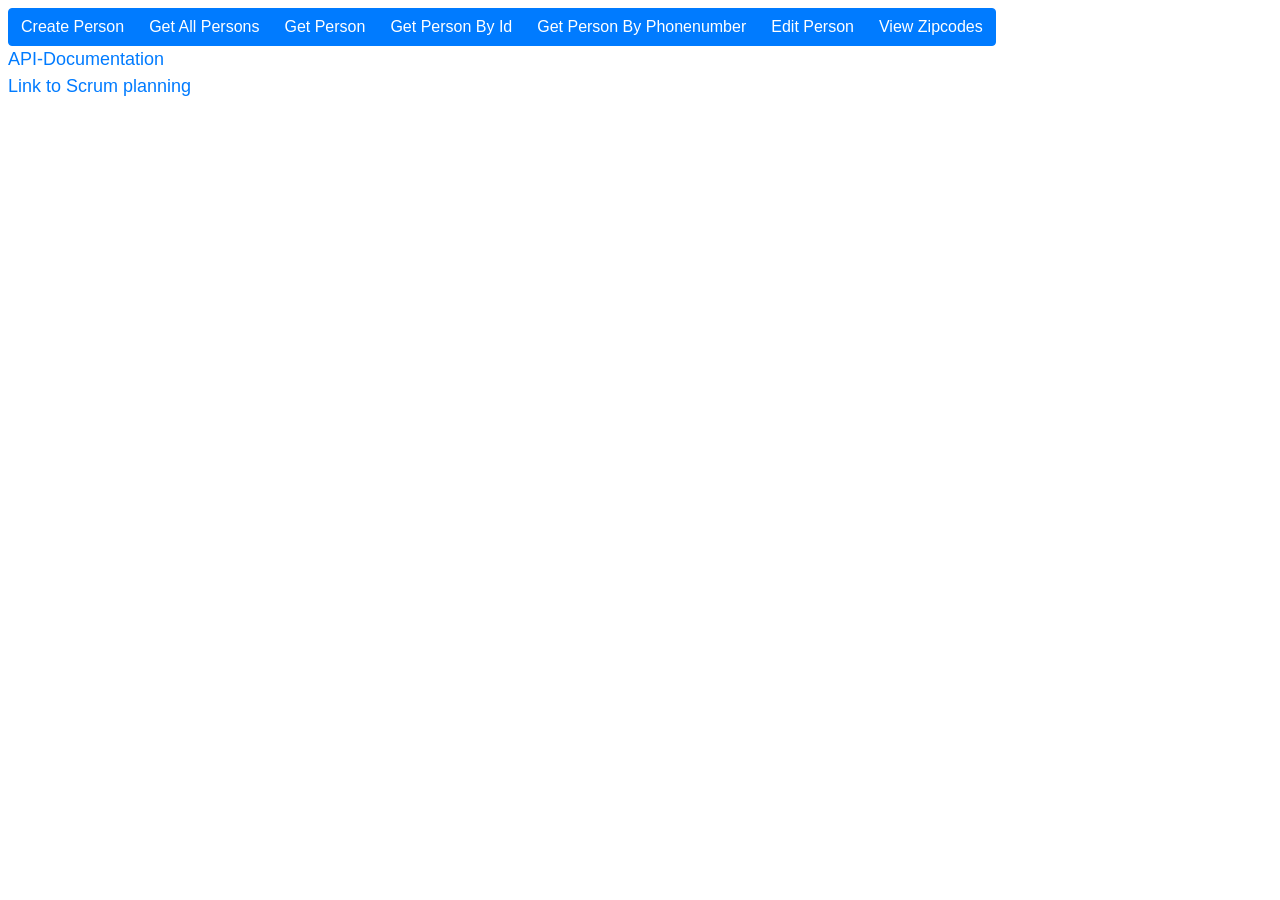
<file: src/main/webapp/index.html>
<!DOCTYPE html>
<html>
    <head>
        <title>Start Page</title>
        <meta charset="UTF-8">
        <meta name="viewport" content="width=device-width, initial-scale=1.0">
        <link rel="stylesheet" href="https://maxcdn.bootstrapcdn.com/bootstrap/4.3.1/css/bootstrap.min.css">
        <script src="https://ajax.googleapis.com/ajax/libs/jquery/3.4.1/jquery.min.js"></script>
        <script src="https://cdnjs.cloudflare.com/ajax/libs/popper.js/1.14.7/umd/popper.min.js"></script>
        <script src="https://maxcdn.bootstrapcdn.com/bootstrap/4.3.1/js/bootstrap.min.js"></script>

        <!--importing CSS-->
        <link rel="stylesheet" href="css/indexCSS.css">

        <!-- importing javascripts -->
        <script src="js/tables.js" defer></script>
        <script src="js/fetchPersonByPhone.js" defer></script>
        <script src="js/fetchAllPersons.js" defer></script>
        <script src="js/fetchZipcodes.js" defer></script>
        <script src="js/fetchPersonById.js" defer></script>
        <script src="js/createPerson.js" defer></script>


    </head>
    <body style="font-family: sans-serif;padding:8px;font-size: large">
        <div id="buttonGroup" class="btn-group btn-group-justified">

            <div class="btn-group">
                <button id="createPersonPage" type="button" class="btn btn-primary">Create Person</button>
            </div>

            <div class="btn-group">
                <button id="getAllPersonsPage" type="button" class="btn btn-primary">Get All Persons</button>
            </div>

            <div class="btn-group">
                <button id="getPersonPage" type="button" class="btn btn-primary">Get Person</button>
            </div>

            <div class="btn-group">
                <button id="getPersonPageById" type="button" class="btn btn-primary">Get Person By Id</button>
            </div>

            <div class="btn-group">   
                <button id="getpersonByPhone" type="button" class="btn btn-primary" data-toggle="modal" data-target="#myModal">Get Person By Phonenumber</button>
            </div>

            <div class="btn-group">   
                <button id="editPersonPage" type="button" class="btn btn-primary">Edit Person</button>
            </div>

            <div class="btn-group">   
                <button id="zipcodePage" type="button" class="btn btn-primary">View Zipcodes</button>
            </div>
        </div> 
        <div id="content"></div>
        <div>
            <a href="openapi">API-Documentation</a>
        </div>
        <a href="scrumplan.html">Link to Scrum planning</a>
        <div class="container">
            <!-- The Modal -->
            <div class="modal" id="myModal">
                <div class="modal-dialog">
                    <div class="modal-content">

                        <!-- Modal Header --> 
                        <div class="modal-header">
                            <h4 class="modal-title">Enter phone number</h4>
                            <button type="button" class="close" data-dismiss="modal">&times;</button>
                        </div>

                        <!-- Modal body -->
                        <div class="modal-body">
                            <input type="text" name="phoneNumber" value="">
                        </div>

                        <!-- Modal footer -->
                        <div class="modal-footer">
                            <button id="phoneModal" type="button" class="btn btn-danger" data-dismiss="modal">Close</button>
                        </div>

                    </div>
                </div>
            </div>
        </div>
        <script>
            $(document).ready(function () {
                $("#myModal").on('shown.bs.modal', function () {
                    document.querySelector("#phoneModal").addEventListener("click", getPersonByPhone);
                });
            });
        </script>
    </body>
</html>
</file>
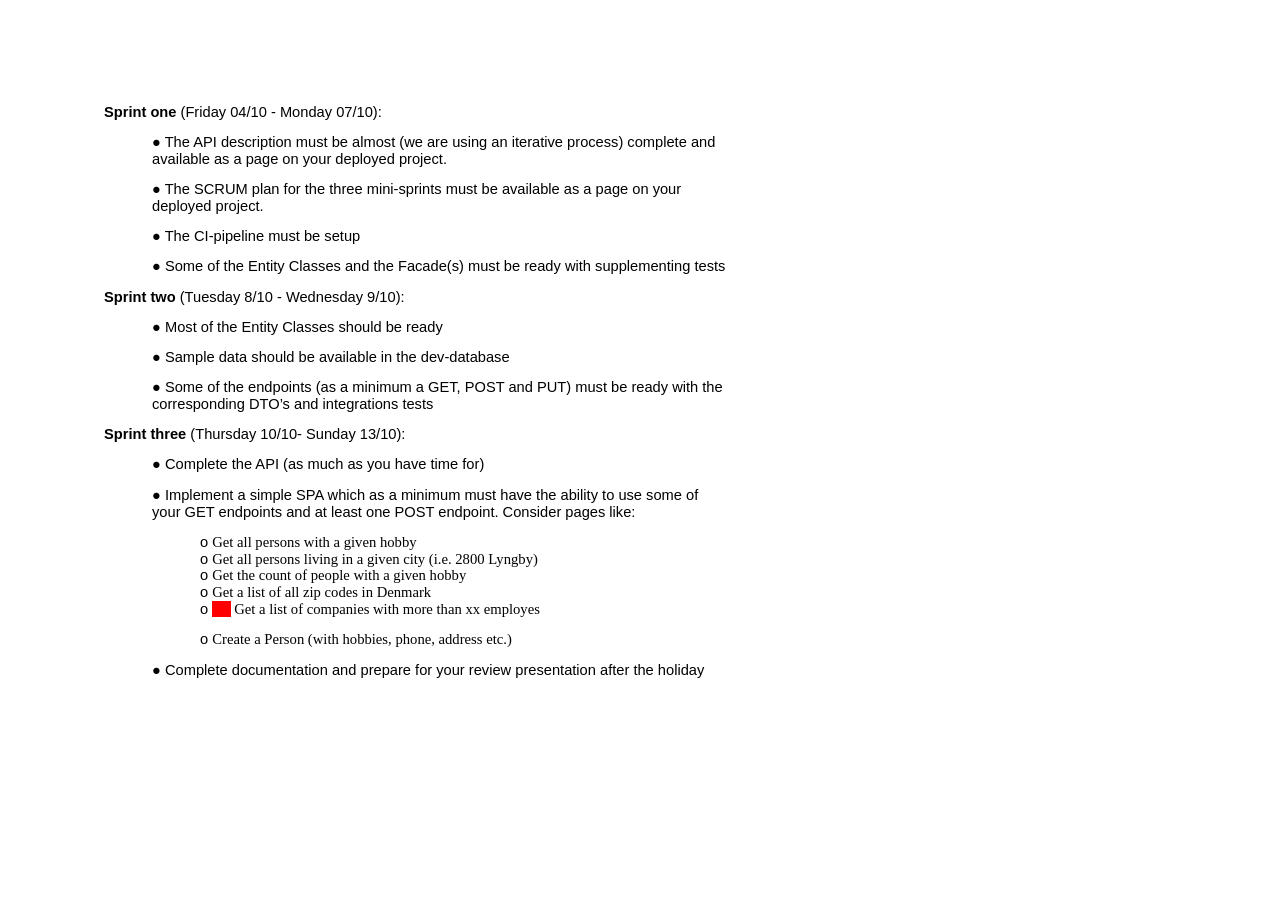
<file: src/main/webapp/scrumplan.html>
<html>
    <head>
        <meta content="text/html; charset=UTF-8" http-equiv="content-type">
        <style type="text/css">@import url('https://themes.googleusercontent.com/fonts/css?kit=wAPX1HepqA24RkYW1AuHYA');.lst-kix_46m24krkmkp7-6>li:before{content:"\0025cf  "}.lst-kix_46m24krkmkp7-8>li:before{content:"\0025aa  "}.lst-kix_46m24krkmkp7-3>li:before{content:"\0025cf  "}.lst-kix_46m24krkmkp7-7>li:before{content:"o  "}.lst-kix_46m24krkmkp7-2>li:before{content:"\0025aa  "}.lst-kix_46m24krkmkp7-1>li:before{content:"o  "}.lst-kix_46m24krkmkp7-4>li:before{content:"o  "}.lst-kix_46m24krkmkp7-5>li:before{content:"\0025aa  "}ul.lst-kix_k9gpfr9xoaju-7{list-style-type:none}ul.lst-kix_k9gpfr9xoaju-6{list-style-type:none}ul.lst-kix_k9gpfr9xoaju-8{list-style-type:none}ul.lst-kix_k9gpfr9xoaju-3{list-style-type:none}ul.lst-kix_k9gpfr9xoaju-2{list-style-type:none}ul.lst-kix_k9gpfr9xoaju-5{list-style-type:none}ul.lst-kix_k9gpfr9xoaju-4{list-style-type:none}ul.lst-kix_sr7mcz5eoxyc-4{list-style-type:none}ul.lst-kix_sr7mcz5eoxyc-5{list-style-type:none}ul.lst-kix_sr7mcz5eoxyc-2{list-style-type:none}ul.lst-kix_sr7mcz5eoxyc-3{list-style-type:none}ul.lst-kix_sr7mcz5eoxyc-8{list-style-type:none}ul.lst-kix_sr7mcz5eoxyc-6{list-style-type:none}ul.lst-kix_sr7mcz5eoxyc-7{list-style-type:none}.lst-kix_k9gpfr9xoaju-0>li:before{content:"\0025cf  "}.lst-kix_46m24krkmkp7-0>li:before{content:"\0025cf  "}ul.lst-kix_sr7mcz5eoxyc-0{list-style-type:none}ul.lst-kix_sr7mcz5eoxyc-1{list-style-type:none}ul.lst-kix_46m24krkmkp7-1{list-style-type:none}.lst-kix_sr7mcz5eoxyc-4>li:before{content:"\0025cb  "}ul.lst-kix_46m24krkmkp7-2{list-style-type:none}ul.lst-kix_46m24krkmkp7-3{list-style-type:none}.lst-kix_sr7mcz5eoxyc-3>li:before{content:"\0025cf  "}.lst-kix_sr7mcz5eoxyc-5>li:before{content:"\0025a0  "}.lst-kix_k9gpfr9xoaju-7>li:before{content:"\0025cb  "}ul.lst-kix_46m24krkmkp7-4{list-style-type:none}.lst-kix_k9gpfr9xoaju-6>li:before{content:"\0025cf  "}ul.lst-kix_46m24krkmkp7-0{list-style-type:none}.lst-kix_sr7mcz5eoxyc-0>li:before{content:"\0025cf  "}.lst-kix_sr7mcz5eoxyc-8>li:before{content:"\0025a0  "}.lst-kix_sr7mcz5eoxyc-7>li:before{content:"\0025cb  "}.lst-kix_sr7mcz5eoxyc-6>li:before{content:"\0025cf  "}.lst-kix_k9gpfr9xoaju-8>li:before{content:"\0025a0  "}.lst-kix_k9gpfr9xoaju-1>li:before{content:"\0025cb  "}.lst-kix_k9gpfr9xoaju-2>li:before{content:"\0025a0  "}.lst-kix_k9gpfr9xoaju-4>li:before{content:"\0025cb  "}ul.lst-kix_k9gpfr9xoaju-1{list-style-type:none}.lst-kix_k9gpfr9xoaju-3>li:before{content:"\0025cf  "}.lst-kix_k9gpfr9xoaju-5>li:before{content:"\0025a0  "}ul.lst-kix_k9gpfr9xoaju-0{list-style-type:none}.lst-kix_sr7mcz5eoxyc-1>li:before{content:"\0025cb  "}ul.lst-kix_46m24krkmkp7-5{list-style-type:none}.lst-kix_sr7mcz5eoxyc-2>li:before{content:"\0025a0  "}ul.lst-kix_46m24krkmkp7-6{list-style-type:none}ul.lst-kix_46m24krkmkp7-7{list-style-type:none}ul.lst-kix_46m24krkmkp7-8{list-style-type:none}ol{margin:0;padding:0}table td,table th{padding:0}.c1{margin-left:36pt;padding-top:0pt;padding-left:0pt;padding-bottom:10pt;line-height:1.1500000000000001;orphans:2;widows:2;text-align:left}.c2{margin-left:72pt;padding-top:0pt;padding-left:0pt;padding-bottom:0pt;line-height:1.1500000000000001;orphans:2;widows:2;text-align:left}.c6{color:#000000;font-weight:400;text-decoration:none;vertical-align:baseline;font-size:11pt;font-family:"Calibri";font-style:normal}.c3{color:#000000;font-weight:400;text-decoration:none;vertical-align:baseline;font-size:11pt;font-family:"Arial";font-style:normal}.c4{padding-top:0pt;padding-bottom:10pt;line-height:1.1500000000000001;orphans:2;widows:2;text-align:left}.c8{background-color:#ffffff;max-width:468pt;padding:72pt 72pt 72pt 72pt}.c9{background-color:#ff0000;font-family:"Calibri";font-weight:400}.c7{padding:0;margin:0}.c5{margin-left:72pt;padding-left:0pt}.c0{font-weight:700}.title{padding-top:0pt;color:#000000;font-size:26pt;padding-bottom:3pt;font-family:"Arial";line-height:1.15;page-break-after:avoid;orphans:2;widows:2;text-align:left}.subtitle{padding-top:0pt;color:#666666;font-size:15pt;padding-bottom:16pt;font-family:"Arial";line-height:1.15;page-break-after:avoid;orphans:2;widows:2;text-align:left}li{color:#000000;font-size:11pt;font-family:"Arial"}p{margin:0;color:#000000;font-size:11pt;font-family:"Arial"}h1{padding-top:20pt;color:#000000;font-size:20pt;padding-bottom:6pt;font-family:"Arial";line-height:1.15;page-break-after:avoid;orphans:2;widows:2;text-align:left}h2{padding-top:18pt;color:#000000;font-size:16pt;padding-bottom:6pt;font-family:"Arial";line-height:1.15;page-break-after:avoid;orphans:2;widows:2;text-align:left}h3{padding-top:16pt;color:#434343;font-size:14pt;padding-bottom:4pt;font-family:"Arial";line-height:1.15;page-break-after:avoid;orphans:2;widows:2;text-align:left}h4{padding-top:14pt;color:#666666;font-size:12pt;padding-bottom:4pt;font-family:"Arial";line-height:1.15;page-break-after:avoid;orphans:2;widows:2;text-align:left}h5{padding-top:12pt;color:#666666;font-size:11pt;padding-bottom:4pt;font-family:"Arial";line-height:1.15;page-break-after:avoid;orphans:2;widows:2;text-align:left}h6{padding-top:12pt;color:#666666;font-size:11pt;padding-bottom:4pt;font-family:"Arial";line-height:1.15;page-break-after:avoid;font-style:italic;orphans:2;widows:2;text-align:left}</style></head><body class="c8"><p class="c4"><span class="c0">Sprint one</span><span class="c3">&nbsp;(Friday 04/10 - Monday 07/10): </span></p><ul class="c7 lst-kix_k9gpfr9xoaju-0 start"><li class="c1"><span class="c3">The API description must be almost (we are using an iterative process) complete and available as a page on your deployed project.</span></li><li class="c1"><span class="c3">The SCRUM plan for the three mini-sprints must be available as a page on your deployed project.</span></li><li class="c1"><span class="c3">The CI-pipeline must be setup</span></li><li class="c1"><span class="c3">Some of the Entity Classes and the Facade(s) must be ready with supplementing tests</span></li></ul><p class="c4"><span class="c0">Sprint two</span><span class="c3">&nbsp;(Tuesday 8/10 - Wednesday 9/10):</span></p><ul class="c7 lst-kix_sr7mcz5eoxyc-0 start"><li class="c1"><span class="c3">Most of the Entity Classes should be ready</span></li><li class="c1"><span class="c3">Sample data should be available in the dev-database</span></li><li class="c1"><span class="c3">Some of the endpoints (as a minimum a GET, POST and PUT) must be ready with the corresponding DTO&rsquo;s and integrations tests</span></li></ul><p class="c4"><span class="c0">Sprint three </span><span class="c3">(Thursday 10/10- Sunday 13/10):</span></p><ul class="c7 lst-kix_46m24krkmkp7-0 start"><li class="c1"><span class="c3">Complete the API (as much as you have time for)</span></li><li class="c1"><span class="c3">Implement a simple SPA which as a minimum must have the ability to use some of your GET endpoints and at least one POST endpoint. Consider pages like:</span></li></ul><ul class="c7 lst-kix_46m24krkmkp7-1 start"><li class="c2"><span class="c6">Get all persons with a given hobby</span></li><li class="c2"><span class="c6">Get all persons living in a given city (i.e. 2800 Lyngby)</span></li><li class="c2"><span class="c6">Get the count of people with a given hobby</span></li><li class="c2"><span class="c6">Get a list of all zip codes in Denmark</span></li><li class="c4 c5"><span class="c9">&nbsp; &nbsp; &nbsp;</span><span class="c6">&nbsp;Get a list of companies with more than xx employes</span></li><li class="c4 c5"><span class="c6">Create a Person (with hobbies, phone, address etc.)</span></li></ul><ul class="c7 lst-kix_46m24krkmkp7-0"><li class="c1"><span class="c3">Complete documentation and prepare for your review presentation after the holiday</span></li></ul></body>
</html>
</file>
<file: src/main/webapp/css/indexCSS.css>
h1 {
    text-align: center;
}

h3 {
    text-align: center;
}

#buttonGroup{
    text-align: center;
}

input[type=submit] {
    color: black;
    background-color: lightgreen;
    padding: 12px 20px;
    margin: 8px 19px 8px 0px;
    border: 2px solid red;
    border-radius: 25px;
}
</file>
